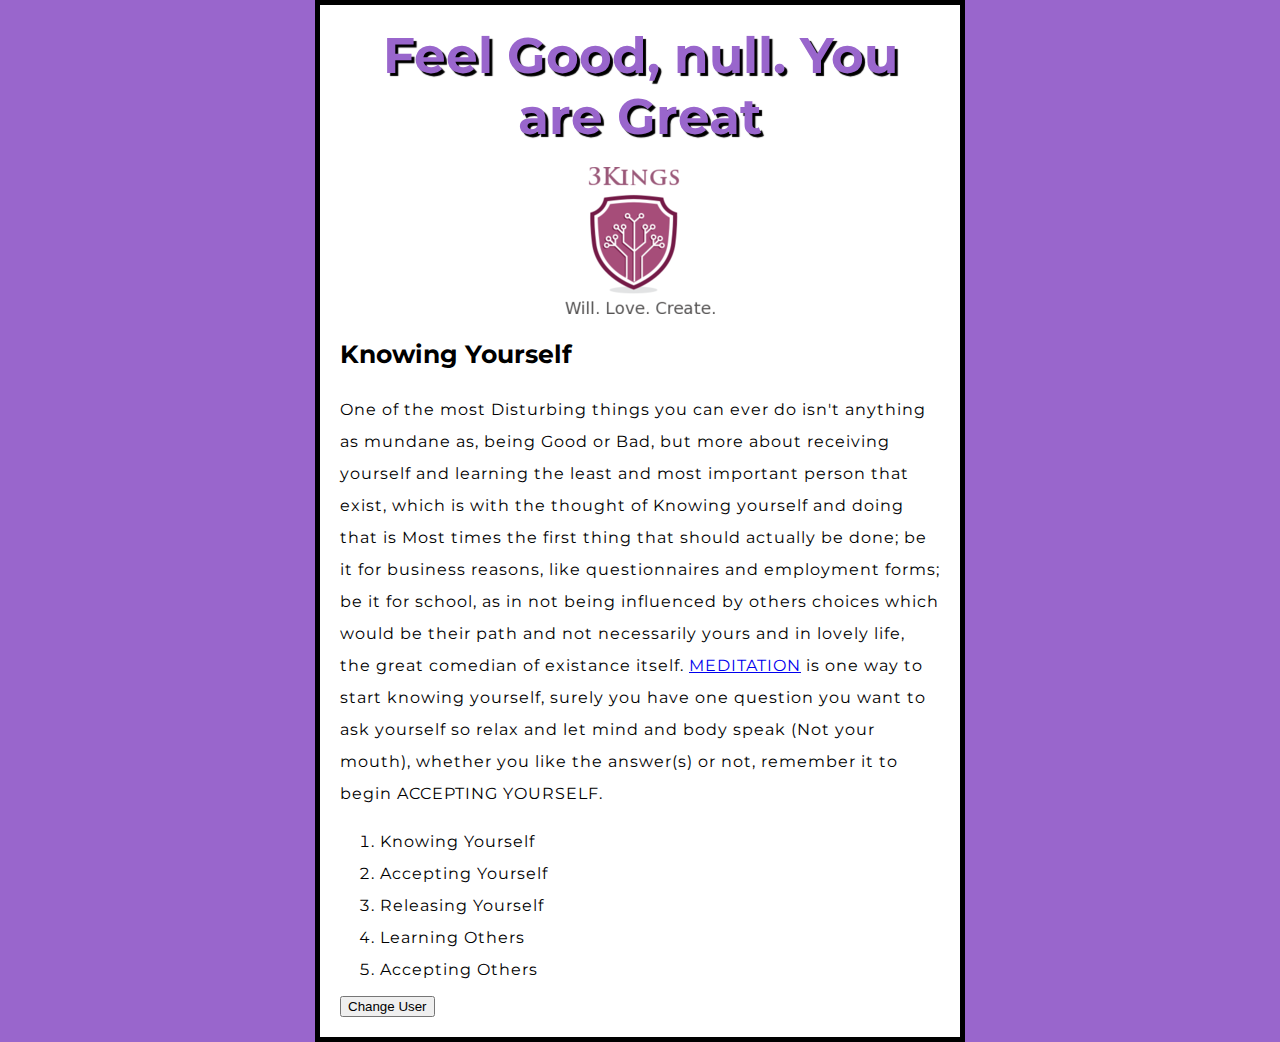
<file: index.html>
<!DOCTYPE html>
<html>
  <head>
    <meta charset="utf-8">
    <link href="styles/style.css" rel="stylesheet" type="text/css">
    <link href="https://fonts.googleapis.com/css?family=Montserrat:800" rel="stylesheet" type="text/css">
    <title>My test page</title>
  </head>
  <body>
    <h1>Feeling Good - Meditation on self to help growth for You and Others</h1>  
    <img src="images/logo.png" alt="Logo of the Three Kings Brnad">
    <h3>Knowing Yourself</h3>  
      <p>One of the most Disturbing things you can ever do isn't anything as mundane as, being Good or Bad, but more about receiving yourself and learning the least and most important person that exist, which is with the thought of Knowing yourself and doing that is Most times the first thing that should actually be done; be it for business reasons, like questionnaires and employment forms;  be it for school, as in not being influenced by others choices which would be their path and not necessarily yours and in lovely life, the great comedian of existance itself. <a href="https://www.google.com/search?q=meditation&ie=utf-8&oe=utf-8&client=firefox-b-ab&gfe_rd=cr&ei=byQ7Wdy-GIzLXofHtZgM">MEDITATION</a> is one way to start knowing yourself, surely you have one question you want to ask yourself so relax and let mind and body speak (Not your mouth), whether you like the answer(s) or not, remember it to begin ACCEPTING YOURSELF.</p>
    <ol>
    <li>Knowing Yourself</li>
    <li>Accepting Yourself</li>
    <li>Releasing Yourself</li>
    <li>Learning Others</li>
    <li>Accepting Others</li>
    </ol>
    <button>Change User</button>
    <script src="scripts/main.js"></script>
    </body>
</html
</file>
<file: styles/style.css>
html {
  font-size: 10px; /* px means 'pixels': the base font size is now 10 pixels high  */
  font-family: 'Montserrat', sans-serif;
  background-color: #9966CC;
}
body {
  width: 600px;
  margin: 0 auto;
  background-color: white;
  padding: 0 20px 20px 20px;
  border: 5px solid black;
}
img {
  display: block;
  margin: 0 auto;
}
h1 {
  margin: 0;
  padding: 20px 0;    
  color: #9966CC;
  text-shadow: 3px 3px 1px black;
  font-size: 50px;
  text-align: center;
}
h3 {
    font-size: 25px;
}
p, li {
  font-size: 16px;    
  line-height: 2;
  letter-spacing: 1px;
}
</file>
